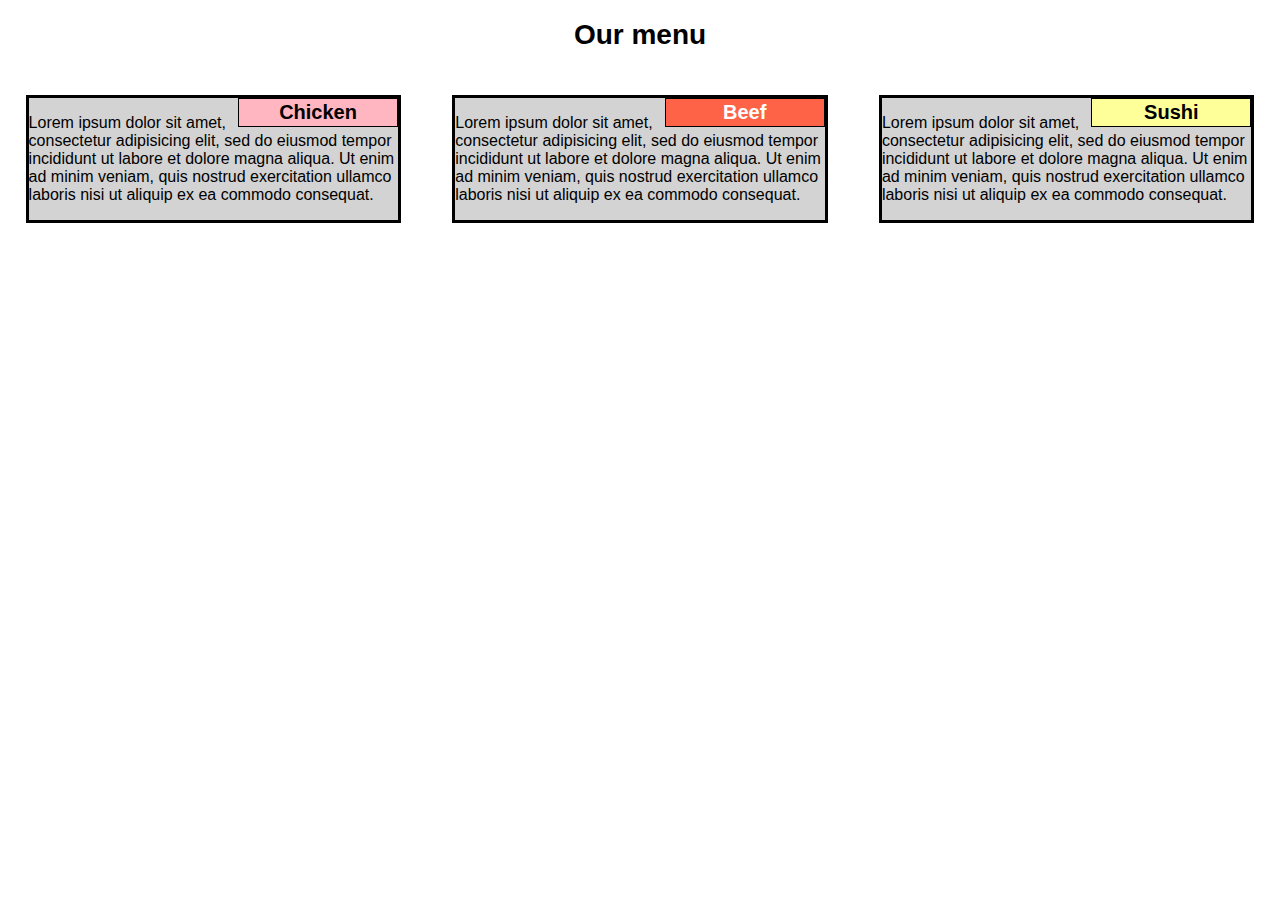
<file: index.html>
<!doctype html>
<html>
<head>
	<meta charset ="utf-8">
	<title>week 2 assignment</title>
	<meta name="viewport" content="width=device-width, initial-scale=1">
	<link rel="stylesheet" href ="style.css">
</head>
<body>
	<h1>Our menu</h1>
	<div class="box" id="box1">
		<div class="boxik" id="ckn">Chicken</div>
		<p class="text">Lorem ipsum dolor sit amet, consectetur adipisicing elit, sed do eiusmod tempor incididunt ut labore et dolore magna aliqua. Ut enim ad minim veniam, quis nostrud exercitation ullamco laboris nisi ut aliquip ex ea commodo consequat.</p>
	</div>
	<div class="box" id="box2">
		<div class="boxik" id="bef">Beef</div>
		<p class="text">Lorem ipsum dolor sit amet, consectetur adipisicing elit, sed do eiusmod tempor incididunt ut labore et dolore magna aliqua. Ut enim ad minim veniam, quis nostrud exercitation ullamco laboris nisi ut aliquip ex ea commodo consequat.</p>
	</div>
	<div class="box" id="box3">
		<div class="boxik" id="sus">Sushi</div>
		<p class="text">Lorem ipsum dolor sit amet, consectetur adipisicing elit, sed do eiusmod tempor incididunt ut labore et dolore magna aliqua. Ut enim ad minim veniam, quis nostrud exercitation ullamco laboris nisi ut aliquip ex ea commodo consequat.</p>
	</div>
</body>
</html>
</file>
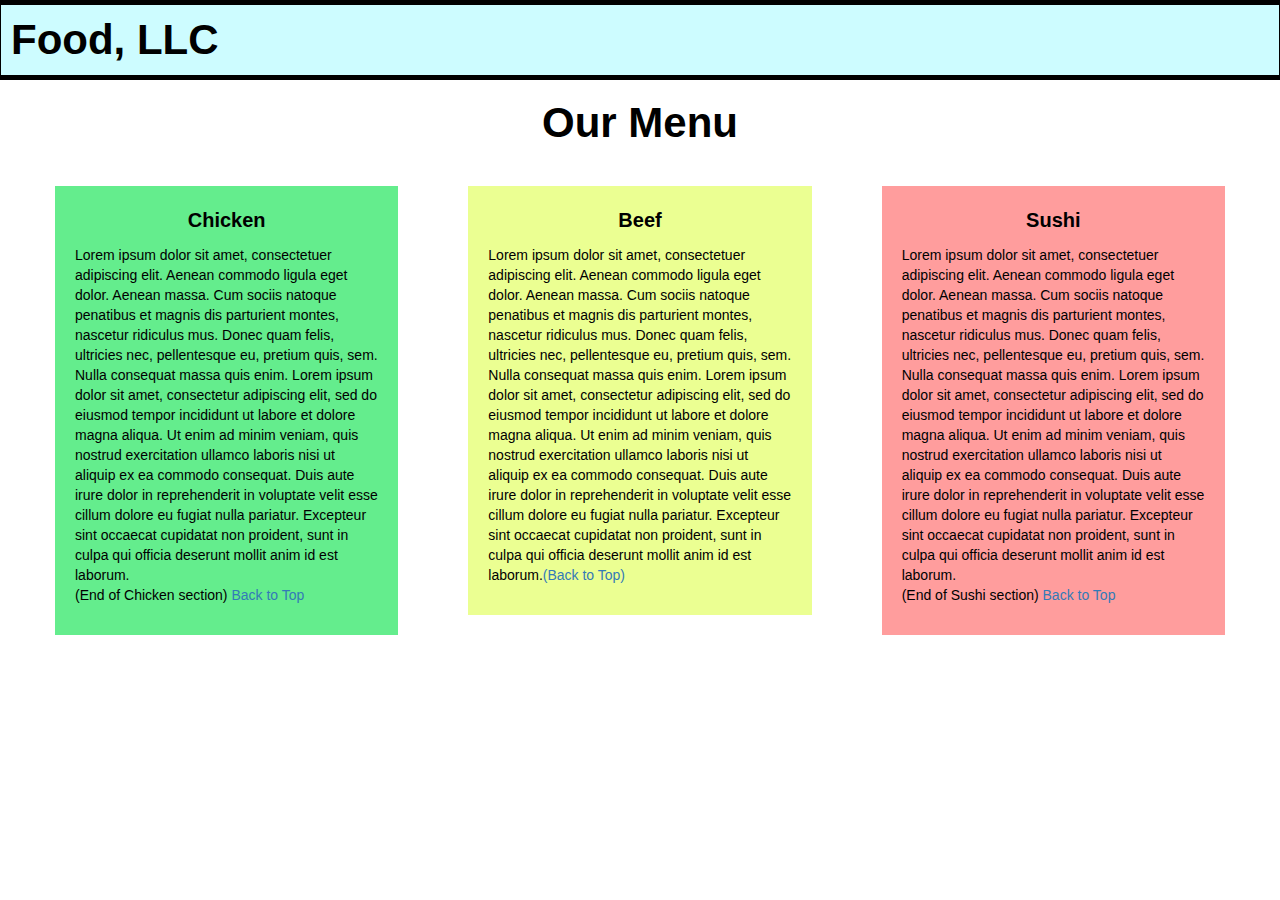
<file: module3-solution/index.html>
<!DOCTYPE html>
<html>
<head>

<title>week 3 assignment</title>

  <meta name="viewport" content="width=device-width, initial-scale=1">
  <link rel="stylesheet" href="https://maxcdn.bootstrapcdn.com/bootstrap/3.3.7/css/bootstrap.min.css">
  <script src="https://ajax.googleapis.com/ajax/libs/jquery/3.3.1/jquery.min.js"></script>
  <script src="https://maxcdn.bootstrapcdn.com/bootstrap/3.3.7/js/bootstrap.min.js"></script>

</head>

<meta name="viewport" content="width=device-width, initial-scale=1">
<link rel="stylesheet" type="text/css" href="style.css">



<body>


<nav class="navbar" id="top">
  <div class="container-fluid">

    <div class="navbar-header">
      <button type="button" class="navbar-toggle" data-toggle="collapse" data-target="#myNavbar">
        <span class="icon-bar"></span>
        <span class="icon-bar"></span>
        <span class="icon-bar"></span> 
      </button>
      <a class="navbar-brand" href="#">Food, LLC</a>
    </div>

    <div class="collapse" id="myNavbar">
      <ul class="nav navbar-nav visible-xs">
        <li><a class="menu-item" href="#chicken">Chicken</a></li>
        <li><a class="menu-item" href="#beef">Beef</a></li> 
        <li><a class="menu-item" href="#sushi">Sushi</a></li> 
      </ul>
    </div>

  </div>
</nav>

<h1 class="main-title">Our Menu</h1>



<div class="row">

  <div class="col-lg-4 col-md-6 col-sm-12">
    <div class="content-box" id="chicken">
      <p class="item-name">Chicken</p>
      <p>Lorem ipsum dolor sit amet, consectetuer adipiscing elit. Aenean commodo ligula eget dolor. Aenean massa. Cum sociis natoque penatibus et magnis dis parturient montes, nascetur ridiculus mus. Donec quam felis, ultricies nec, pellentesque eu, pretium quis, sem. Nulla consequat massa quis enim. Lorem ipsum dolor sit amet, consectetur adipiscing elit, sed do eiusmod tempor incididunt ut labore et dolore magna aliqua. Ut enim ad minim veniam, quis nostrud exercitation ullamco laboris nisi ut aliquip ex ea commodo consequat. Duis aute irure dolor in reprehenderit in voluptate velit esse cillum dolore eu fugiat nulla pariatur. Excepteur sint occaecat cupidatat non proident, sunt in culpa qui officia deserunt mollit anim id est laborum.<br>(End of Chicken section) <a href="#top">Back to Top</a></p>
    </div>
  </div>

  <div class="col-lg-4 col-md-6 col-sm-12">
    <div class="content-box" id="beef">
      <p class="item-name">Beef</p>
      <p>Lorem ipsum dolor sit amet, consectetuer adipiscing elit. Aenean commodo ligula eget dolor. Aenean massa. Cum sociis natoque penatibus et magnis dis parturient montes, nascetur ridiculus mus. Donec quam felis, ultricies nec, pellentesque eu, pretium quis, sem. Nulla consequat massa quis enim. Lorem ipsum dolor sit amet, consectetur adipiscing elit, sed do eiusmod tempor incididunt ut labore et dolore magna aliqua. Ut enim ad minim veniam, quis nostrud exercitation ullamco laboris nisi ut aliquip ex ea commodo consequat. Duis aute irure dolor in reprehenderit in voluptate velit esse cillum dolore eu fugiat nulla pariatur. Excepteur sint occaecat cupidatat non proident, sunt in culpa qui officia deserunt mollit anim id est laborum.<a href="#top">(Back to Top)</a></p>
    </div>
  </div>


  <div class="col-lg-4 col-md-12 col-sm-12">
    <div class="content-box" id="sushi">
      <p class="item-name">Sushi</p>
      <p>Lorem ipsum dolor sit amet, consectetuer adipiscing elit. Aenean commodo ligula eget dolor. Aenean massa. Cum sociis natoque penatibus et magnis dis parturient montes, nascetur ridiculus mus. Donec quam felis, ultricies nec, pellentesque eu, pretium quis, sem. Nulla consequat massa quis enim. Lorem ipsum dolor sit amet, consectetur adipiscing elit, sed do eiusmod tempor incididunt ut labore et dolore magna aliqua. Ut enim ad minim veniam, quis nostrud exercitation ullamco laboris nisi ut aliquip ex ea commodo consequat. Duis aute irure dolor in reprehenderit in voluptate velit esse cillum dolore eu fugiat nulla pariatur. Excepteur sint occaecat cupidatat non proident, sunt in culpa qui officia deserunt mollit anim id est laborum.<br>(End of Sushi section) <a href="#top">Back to Top</a></p>
    </div>
  </div>

</div>


</body>
</html>
</file>
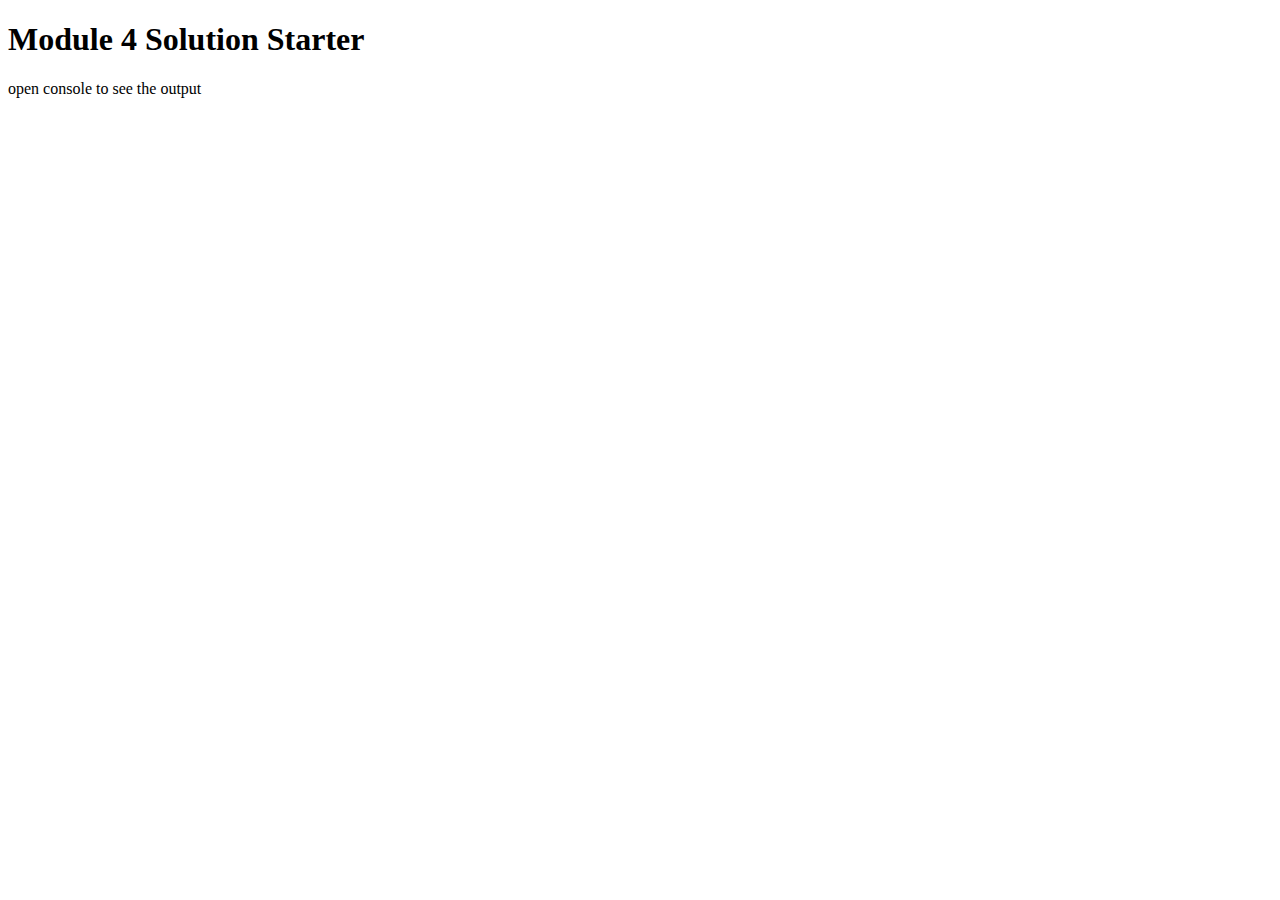
<file: module4-solution/index.html>
<!DOCTYPE html>
<html>
<head>
  <meta charset="utf-8">
  <title>Module 4 Solution Starter</title>
  <script src="SpeakHello.js"></script>
  <script src="SpeakGoodBye.js"></script>
  <script src="script.js"></script>
</head>
<body>
  <h1>Module 4 Solution Starter</h1>
  <p>open console to see the output</p>
</body>
</html>
</file>
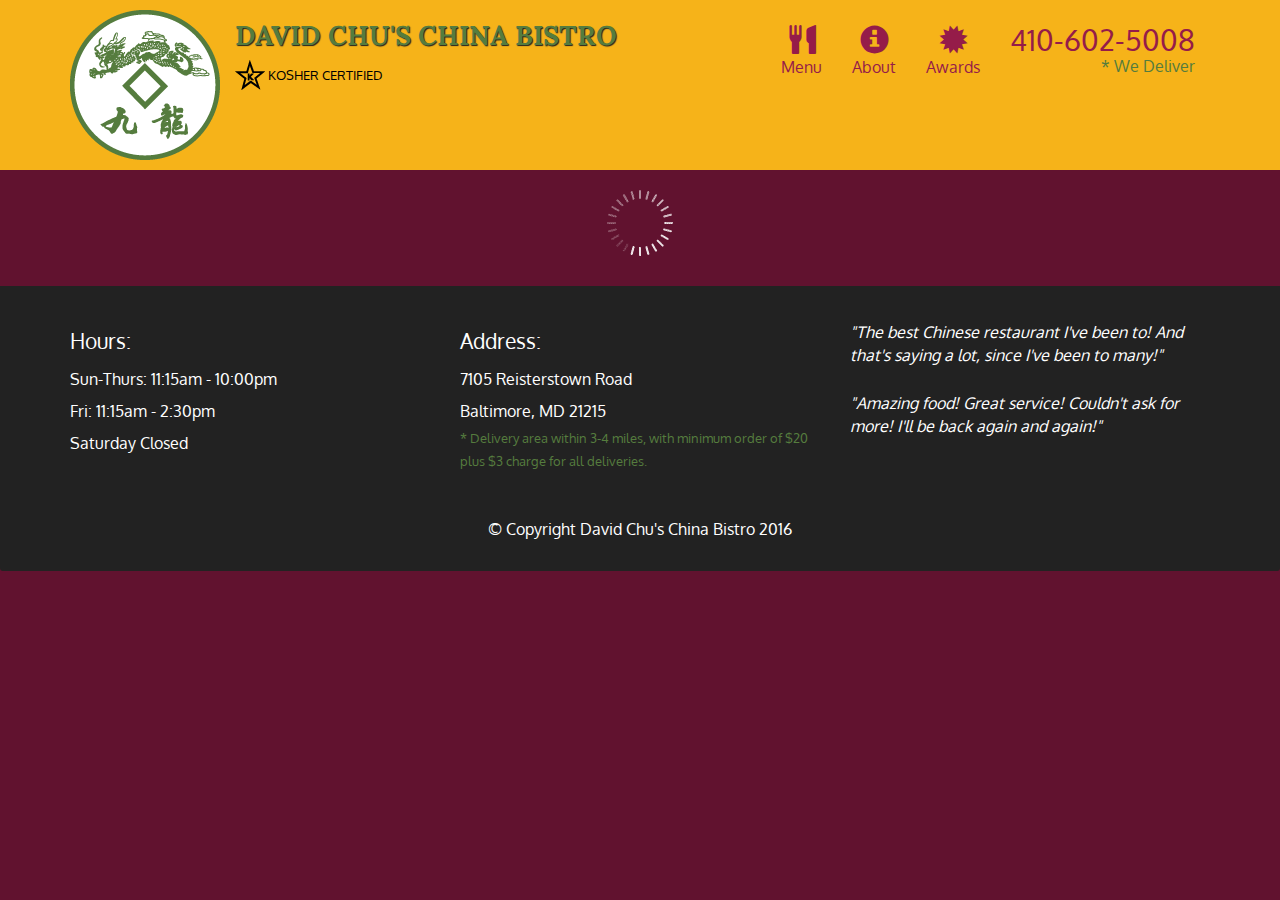
<file: module5-solution/index.html>
<!doctype html>
<html lang="en">
  <head>
    <meta charset="utf-8">
    <meta http-equiv="X-UA-Compatible" content="IE=edge">
    <meta name="viewport" content="width=device-width, initial-scale=1">
    <title>David Chu's China Bistro</title>
    <link rel="stylesheet" href="css/bootstrap.min.css">
    <link rel="stylesheet" href="css/styles.css">
    <link href='https://fonts.googleapis.com/css?family=Oxygen:400,300,700' rel='stylesheet' type='text/css'>
    <link href='https://fonts.googleapis.com/css?family=Lora' rel='stylesheet' type='text/css'>
  </head>
<body>
  <header>
    <nav id="header-nav" class="navbar navbar-default">
      <div class="container">
        <div class="navbar-header">
          <a href="index.html" class="pull-left visible-md visible-lg">
            <div id="logo-img" alt="Logo image"></div>
          </a>

          <div class="navbar-brand">
            <a href="index.html"><h1>David Chu's China Bistro</h1></a>
            <p>
              <img src="images/star-k-logo.png" alt="Kosher certification">
              <span>Kosher Certified</span>
            </p>
          </div>

          <button id="navbarToggle" type="button" class="navbar-toggle collapsed" data-toggle="collapse" data-target="#collapsable-nav" aria-expanded="false">
            <span class="sr-only">Toggle navigation</span>
            <span class="icon-bar"></span>
            <span class="icon-bar"></span>
            <span class="icon-bar"></span>
          </button>
        </div>
        
        <div id="collapsable-nav" class="collapse navbar-collapse">
           <ul id="nav-list" class="nav navbar-nav navbar-right">
            <li id="navHomeButton" class="visible-xs active">
              <a href="index.html">
                <span class="glyphicon glyphicon-home"></span> Home</a>
            </li>
            <li id="navMenuButton">
              <a href="#" onclick="$dc.loadMenuCategories();">
                <span class="glyphicon glyphicon-cutlery"></span><br class="hidden-xs"> Menu</a>
            </li>
            <li>
              <a href="#">
                <span class="glyphicon glyphicon-info-sign"></span><br class="hidden-xs"> About</a>
            </li>
            <li>
              <a href="#">
                <span class="glyphicon glyphicon-certificate"></span><br class="hidden-xs"> Awards</a>
            </li>
            <li id="phone" class="hidden-xs">
              <a href="tel:410-602-5008">
                <span>410-602-5008</span></a><div>* We Deliver</div>
            </li>
          </ul><!-- #nav-list -->
        </div><!-- .collapse .navbar-collapse -->
      </div><!-- .container -->
    </nav><!-- #header-nav -->
  </header>

  <div id="call-btn" class="visible-xs">
    <a class="btn" href="tel:410-602-5008">
    <span class="glyphicon glyphicon-earphone"></span>
    410-602-5008
    </a>
  </div>
  <div id="xs-deliver" class="text-center visible-xs">* We Deliver</div>

  <div id="main-content" class="container"></div>

  <footer class="panel-footer">
    <div class="container">
      <div class="row">
        <section id="hours" class="col-sm-4">
          <span>Hours:</span><br>
          Sun-Thurs: 11:15am - 10:00pm<br>
          Fri: 11:15am - 2:30pm<br>
          Saturday Closed
          <hr class="visible-xs">
        </section>
        <section id="address" class="col-sm-4">
          <span>Address:</span><br>
          7105 Reisterstown Road<br>
          Baltimore, MD 21215
          <p>* Delivery area within 3-4 miles, with minimum order of $20 plus $3 charge for all deliveries.</p>
          <hr class="visible-xs">
        </section>
        <section id="testimonials" class="col-sm-4">
          <p>"The best Chinese restaurant I've been to! And that's saying a lot, since I've been to many!"</p>
          <p>"Amazing food! Great service! Couldn't ask for more! I'll be back again and again!"</p>
        </section>
      </div>
      <div class="text-center">&copy; Copyright David Chu's China Bistro 2016</div>
    </div>
  </footer>

  <!-- jQuery (Bootstrap JS plugins depend on it) -->
  <script src="js/jquery-2.1.4.min.js"></script>
  <script src="js/bootstrap.min.js"></script>
  <script src="js/ajax-utils.js"></script>
  <script src="js/script.js"></script>
</body>
</html>
</file>
<file: style.css>
* {
 	box-sizing: border-box;
}

body {
	margin: 0;
	padding: 0;
 	font-family: "Comic Sans MS", cursive, sans-serif;
}

h1 {
	text-align: center;
	font-size: 28px;
}

div {
	border-style: solid;
}

.box {
	border-width: medium;
	background-color: lightgray;
}

.boxik {
	text-align: center;
	border-width: thin;
	border-color: black;
	font-size: 20px;
	font-weight: bold;
	float: right;
	position: relative;
	padding: 2px;
	width: 8em;
}

#ckn {
  	color: black;
	background-color: #FFB6C1;
}

#bef {
	color: white;
	background-color: #FF6347;
}

#sus {
	color: black;
	background-color: #FFFF99;
}

@media (min-width: 992px) {
.box {
	float: left;
	width: 29.333%;
	margin: 2%;
}
}

@media (min-width: 768px) and (max-width: 991px) {
.box {
	float: left;
	margin: 2%;
}
#box1,
#box2 {
	width: 46%;
	float: left;

}
#box3 {
	width: 96%;
}
}
  
@media (min-width: 0px) and (max-width: 767px) {
.box {
	float: left;
	width: 96%;
	margin: 2%;
}
}
</file>
<file: module3-solution/style.css>
html {
	scroll-behavior: smooth;
}

.container-fluid{
	margin: 0;
	padding: 0;
}

.navbar{
	border-radius: 0px;
	background-color: rgba(197, 251, 255, 0.87);
	border-bottom: thick black solid;
	border-top: thick black solid;
	border-left: thin black solid;
	border-right: thin black solid;
}

.navbar-brand{
  font-size: 3em;
  color: black;
  padding-left: 25px;
  margin: 10px;
  font-family: "Comic Sans MS", cursive, sans-serif;
  font-weight: bold;
  
}

.navbar-brand:hover{
	color: black;
}

.nav{
	border-top: thick black solid;
	margin: 0;
	padding: 0;
}

.navbar-nav{
  font-size: 25px;
  text-align: center;
  margin: 0;
  padding: 0;
}

.navbar-toggle{
	border: 2px solid rgb(0, 0, 0);
	color: rgb(0, 0, 0);
	margin-right: 25px;
}

.icon-bar{
	background-color: black;
}

.main-title{
  margin-bottom: 15px;
  text-align: center;
  color: black;
  font-size: 3em;
  font-family: "Comic Sans MS", cursive, sans-serif;
  font-weight: bold;
}

li{
	box-sizing: border-box;
	width: 100%;
}

.menu-item{
	padding: 0;
	margin: 0;
	width: 100%;
	background-color: white;
	border-bottom: 1px solid black;
	color: black;
	display: block;
}

.menu-item:hover{
	background-color: rgba(0,0,0,0.9);
	color: rgba(0,0,0,0.4);
}

.row{
	margin: 20px;
}

.content-box{
	margin: 20px;
	width: auto;
	height: auto;
	color: black;
	background-color: rgba(0,0,0,0.2);
	font-family: "Comic Sans MS", cursive, sans-serif;
	padding: 20px;
}

.item-name{
	text-align: center;
	font-size: 20px;
	font-weight: bold;
}

#chicken {
	background-color: rgb(100, 237, 141);
}

#beef {
	background-color: rgb(235, 255, 146);
}

#sushi {
	background-color: rgb(255, 157, 157);
}

#top{

}
</file>
<file: module5-solution/css/styles.css>
body {
  font-size: 16px;
  color: #fff;
  background-color: #61122f;
  font-family: 'Oxygen', sans-serif;
}

/** HEADER **/
#header-nav {
  background-color: #f6b319;
  border-radius: 0;
  border: 0;
}

#logo-img {
  background: url('../images/restaurant-logo_large.png') no-repeat;
  width: 150px;
  height: 150px;
  margin: 10px 15px 10px 0;
}

.navbar-brand {
  padding-top: 25px;
}
.navbar-brand h1 { /* Restaurant name */
  font-family: 'Lora', serif;
  color: #557c3e;
  font-size: 1.5em;
  text-transform: uppercase;
  font-weight: bold;
  text-shadow: 1px 1px 1px #222;
  margin-top: 0;
  margin-bottom: 0;
  line-height: .75;
}
.navbar-brand a:hover, .navbar-brand a:focus {
  text-decoration: none;
}
.navbar-brand p { /* Kosher cert */
  color: #000;
  text-transform: uppercase;
  font-size: .7em;
  margin-top: 15px;
}
.navbar-brand p span { /* Star-K */
  vertical-align: middle;
}

#nav-list {
  margin-top: 10px;
}
#nav-list a {
  color: #951C49;
  text-align: center;
}
#nav-list a:hover {
  background: #E7E7E7;
}
#nav-list a span {
  font-size: 1.8em;
}

#phone {
  margin-top: 5px;
}
#phone a { /* Phone number */
  text-align: right;
  padding-bottom: 0;
}
#phone div { /* We Deliver */
  color: #557c3e;
  text-align: right;
  padding-right: 15px;
}

.navbar-header button.navbar-toggle, .navbar-header .icon-bar {
  border: 1px solid #61122f;
}
.navbar-header button.navbar-toggle {
  clear: both;
  margin-top: -30px;
}
/* END HEADER */

/* FOOTER */
.panel-footer {
  margin-top: 30px;
  padding-top: 35px;
  padding-bottom: 30px;
  background-color: #222;
  border-top: 0;
}
.panel-footer div.row {
  margin-bottom: 35px;
}
#hours, #address {
  line-height: 2;
}
#hours > span, #address > span {
  font-size: 1.3em;
}
#address p {
  color: #557c3e;
  font-size: .8em;
  line-height: 1.8;
}
#testimonials {
  font-style: italic;
}
#testimonials p:nth-child(2) {
  margin-top: 25px;
}
/* END FOOTER */



/* HOME PAGE */
.container .jumbotron {
  box-shadow: 0 0 50px #3F0C1F;
  border: 2px solid #3F0C1F;
}

#menu-tile, #specials-tile, #map-tile {
  height: 250px;
  width: 100%;
  margin-bottom: 15px;
  position: relative;
  border: 2px solid #3F0C1F;
  overflow: hidden;
}
#menu-tile:hover, #specials-tile:hover, #map-tile:hover {
  box-shadow: 0 1px 5px 1px #cccccc;
}
#menu-tile {
  background: url('../images/menu-tile.jpg') no-repeat;
  background-position: center;
}
#specials-tile {
  background: url('../images/specials-tile.jpg') no-repeat;
  background-position: center;
}
#menu-tile span, #specials-tile span, #map-tile span {
  position: absolute;
  bottom: 0;
  right: 0;
  width: 100%;
  text-align: center;
  font-size: 1.6em;
  text-transform: uppercase;
  background-color: #000;
  color: #fff;
  opacity: .8;
}
/* END HOME PAGE */

/* MENU CATEGORIES PAGE */
.category-tile { 
  position: relative;
  border: 2px solid #3F0C1F;
  overflow: hidden;
  width: 200px;
  height: 200px;
  margin: 0 auto 15px;
}
.category-tile span {
  position: absolute;
  bottom: 0;
  right: 0;
  width: 100%;
  text-align: center;
  font-size: 1.2em;
  text-transform: uppercase;
  background-color: #000;
  color: #fff;
  opacity: .8;
}
.category-tile:hover {
  box-shadow: 0 1px 5px 1px #cccccc;
}

#menu-categories-title + div {
  margin-bottom: 50px;
}
/* END MENU CATEGORIES PAGE */

/* SINGLE CATEGORY PAGE */
.menu-item-tile {
  margin-bottom: 25px;
}
.menu-item-tile hr {
  width: 80%;
}
.menu-item-tile .menu-item-price {
  font-size: 1.1em;
  text-align: right;
  margin-top: -15px;
  margin-right: -15px;
}
.menu-item-tile .menu-item-price span {
  font-size: .6em;
}
.menu-item-photo {
  position: relative;
  border: 2px solid #3F0C1F; 
  overflow: hidden;
  padding: 0;
  margin-right: -15px;
  margin-left: auto;
  margin-bottom: 20px;
  max-width: 250px;
}
.menu-item-photo div {
  position: absolute;
  bottom: 0;
  right: 0;
  width: 80px;
  background-color: #557c3e;
  text-align: center;
}
.menu-item-description {
  padding-right: 30px;
}
h3.menu-item-title {
  margin: 0 0 10px;
}
.menu-item-details {
  font-size: .9em;
  font-style: italic;
}
/* END SINGLE CATEGORY PAGE */


/********** Large devices only **********/
@media (min-width: 1200px) {
  .container .jumbotron {
    background: url('../images/jumbotron_1200.jpg') no-repeat;
    height: 675px;
  }
}

/********** Medium devices only **********/
@media (min-width: 992px) and (max-width: 1199px) {
  /* Header */
  #logo-img {
    background: url('../images/restaurant-logo_medium.png') no-repeat;
    width: 100px;
    height: 100px;
    margin: 5px 5px 5px 0;
  }
  /* End Header */

  /* Home Page */
  .container .jumbotron {
    background: url('../images/jumbotron_992.jpg') no-repeat;
    height: 558px;
  }
  /* End Home Page */
}

/********** Small devices only **********/
@media (min-width: 768px) and (max-width: 991px) {
  /* Home Page */
  .container .jumbotron {
    background: url('../images/jumbotron_768.jpg') no-repeat;
    height: 432px;
  }
  /* End Home Page */
}

/********** Extra small devices only **********/
@media (max-width: 767px) {
  /* Header */
  .navbar-brand {
    padding-top: 10px;
    height: 80px;
  }
  .navbar-brand h1 { /* Restaurant name */
    padding-top: 10px;
    font-size: 5vw; /* 1vw = 1% of viewport width */
  }
  .navbar-brand p { /* Kosher cert */
    font-size: .6em;
    margin-top: 12px;
  }
  .navbar-brand p img { /* Star-K */
    height: 20px;
  }

  #collapsable-nav a { /* Collapsed nav menu text */
    font-size: 1.2em;
  }
  #collapsable-nav a span { /* Collapsed nav menu glyph */
    font-size: 1em;
    margin-right: 5px;
  }

  #call-btn > a {
    font-size: 1.5em;
    display: block;
    margin: 0 20px;
    padding: 10px;
    border: 2px solid #fff;
    background-color: #f6b319;
    color: #951c49;
  }
  #xs-deliver {
    margin-top: 5px;
    font-size: .7em;
    letter-spacing: .1em;
    text-transform: uppercase;
  }
  /* End Header */

  /* Footer */
  .panel-footer section {
    margin-bottom: 30px;
    text-align: center;
  }
  .panel-footer section:nth-child(3) {
    margin-bottom: 0; /* margin already exists on the whole row */
  }
  .panel-footer section hr {
    width: 50%;
  }
  /* End Footer */

  /* Home Page */
  .container .jumbotron {
    margin-top: 30px;
    padding: 0;
  }
  #menu-tile, #specials-tile {
    width: 360px;
    margin: 0 auto 15px;
  }

  .menu-item-photo {
    margin-right: auto;
  }
  .menu-item-tile .menu-item-price {
    text-align: center;
  }
  .menu-item-description {
    text-align: center;;
  }
}


/********** Super extra small devices Only :-) (e.g., iPhone 4) **********/
@media (max-width: 479px) {
  /* Header */
  .navbar-brand h1 { /* Restaurant name */
    padding-top: 5px;
    font-size: 6vw;
  }
  /* End Header */
  
  /* Home page */
  #menu-tile, #specials-tile {
    width: 280px;
    margin: 0 auto 15px;
  }

  .col-xxs-12 {
    position: relative;
    min-height: 1px;
    padding-right: 15px;
    padding-left: 15px;
    float: left;
    width: 100%;
  }
}
</file>
